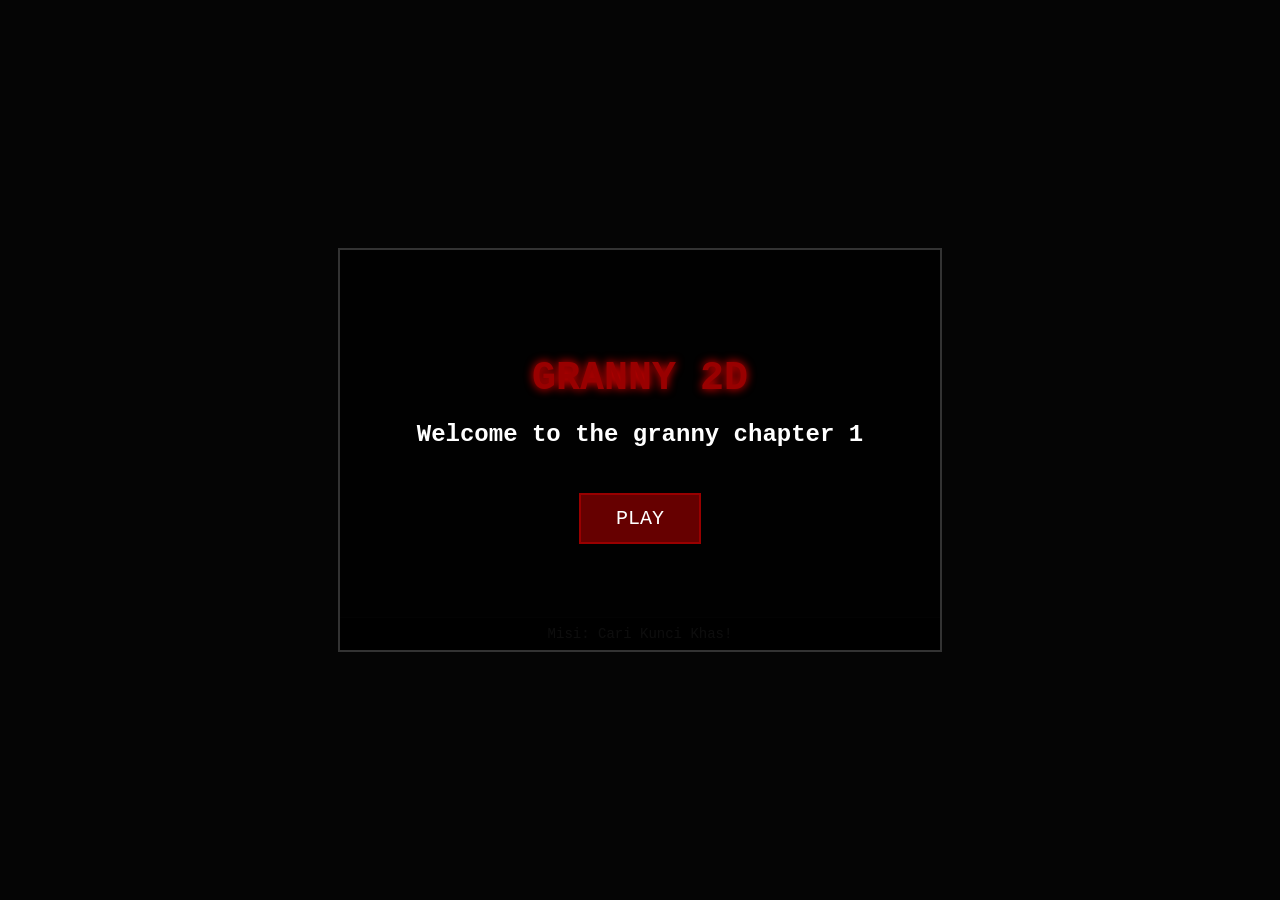
<file: src/index.html>
<!DOCTYPE html>
<html lang="ms">
<head>
    <meta charset="UTF-8">
    <meta name="viewport" content="width=device-width, initial-scale=1.0, maximum-scale=1.0, user-scalable=no">
    <title>Granny 2D - Kunci Khas</title>
    <link rel="stylesheet" href="style.css">
</head>
<body>

    <div id="game-container">
        <div id="start-menu">
            <h1>GRANNY 2D</h1>
            <h2>Welcome to the granny chapter 1</h2>
            <button id="play-button">PLAY</button>
        </div>

        <canvas id="gameCanvas"></canvas>

        <div id="mobile-controls" class="hidden">
            <div class="d-pad">
                <button id="btn-w" class="ctrl-btn">W</button>
                <div class="horizontal-btns">
                    <button id="btn-a" class="ctrl-btn">A</button>
                    <button id="btn-s" class="ctrl-btn">S</button>
                    <button id="btn-d" class="ctrl-btn">D</button>
                </div>
            </div>
            <div class="action-btns">
                <button id="btn-o" class="action-btn">O (Lampu)</button>
                <button id="btn-e" class="action-btn">E (Pintu)</button>
            </div>
        </div>

        <div id="ui">
            <p id="status-text">Misi: Cari Kunci Khas!</p>
        </div>
    </div>

    <script src="script.js"></script>
</body>
</html>
</file>
<file: src/style.css>
body {
    margin: 0;
    display: flex;
    justify-content: center;
    align-items: center;
    height: 100vh;
    background-color: #050505;
    color: white;
    font-family: 'Courier New', Courier, monospace;
    overflow: hidden;
    touch-action: none; /* Penting untuk mobile */
}

#game-container {
    position: relative;
    width: 600px;
    height: 400px;
    background: #111;
    border: 2px solid #333;
}

canvas {
    display: block;
    background: #151515;
}

/* Menu */
#start-menu {
    position: absolute;
    inset: 0;
    background: rgba(0, 0, 0, 0.95);
    display: flex;
    flex-direction: column;
    justify-content: center;
    align-items: center;
    z-index: 100;
}

#start-menu h1 { color: #900; font-size: 40px; margin: 0; text-shadow: 0 0 10px red; }
#start-menu p { color: #bbb; margin-top: 10px; }

#play-button {
    margin-top: 25px;
    padding: 12px 35px;
    font-size: 20px;
    background: #600;
    color: white;
    border: 2px solid #900;
    cursor: pointer;
    font-family: inherit;
    transition: 0.2s;
}

#play-button:hover { background: #900; transform: scale(1.05); }

/* Mobile Controls */
#mobile-controls {
    position: absolute;
    bottom: 70px;
    width: 100%;
    display: flex;
    justify-content: space-between;
    padding: 0 25px;
    box-sizing: border-box;
    z-index: 50;
    pointer-events: none; /* Supaya tidak kacau klik lain */
}

#mobile-controls .ctrl-btn, #mobile-controls .action-btn { pointer-events: auto; }

.hidden { display: none !important; }

.ctrl-btn, .action-btn {
    background: rgba(255, 255, 255, 0.15);
    border: 1px solid rgba(255, 255, 255, 0.5);
    color: white;
    border-radius: 12px;
    font-weight: bold;
    font-family: inherit;
    touch-action: manipulation;
}

.ctrl-btn { width: 55px; height: 55px; font-size: 18px; }
.action-btn { width: 90px; height: 50px; margin-bottom: 10px; font-size: 14px; }

.d-pad { display: flex; flex-direction: column; align-items: center; }
.horizontal-btns { display: flex; gap: 12px; margin-top: 6px; }
.action-btns { display: flex; flex-direction: column; justify-content: center;}

.ctrl-btn:active, .action-btn:active { background: rgba(255, 255, 255, 0.4); }

#ui {
    background: #000;
    text-align: center;
    padding: 8px;
    border-top: 1px solid #333;
    position: absolute;
    bottom: 0;
    width: 100%;
    box-sizing: border-box;
}

#status-text { margin: 0; font-size: 14px; }
</file>
